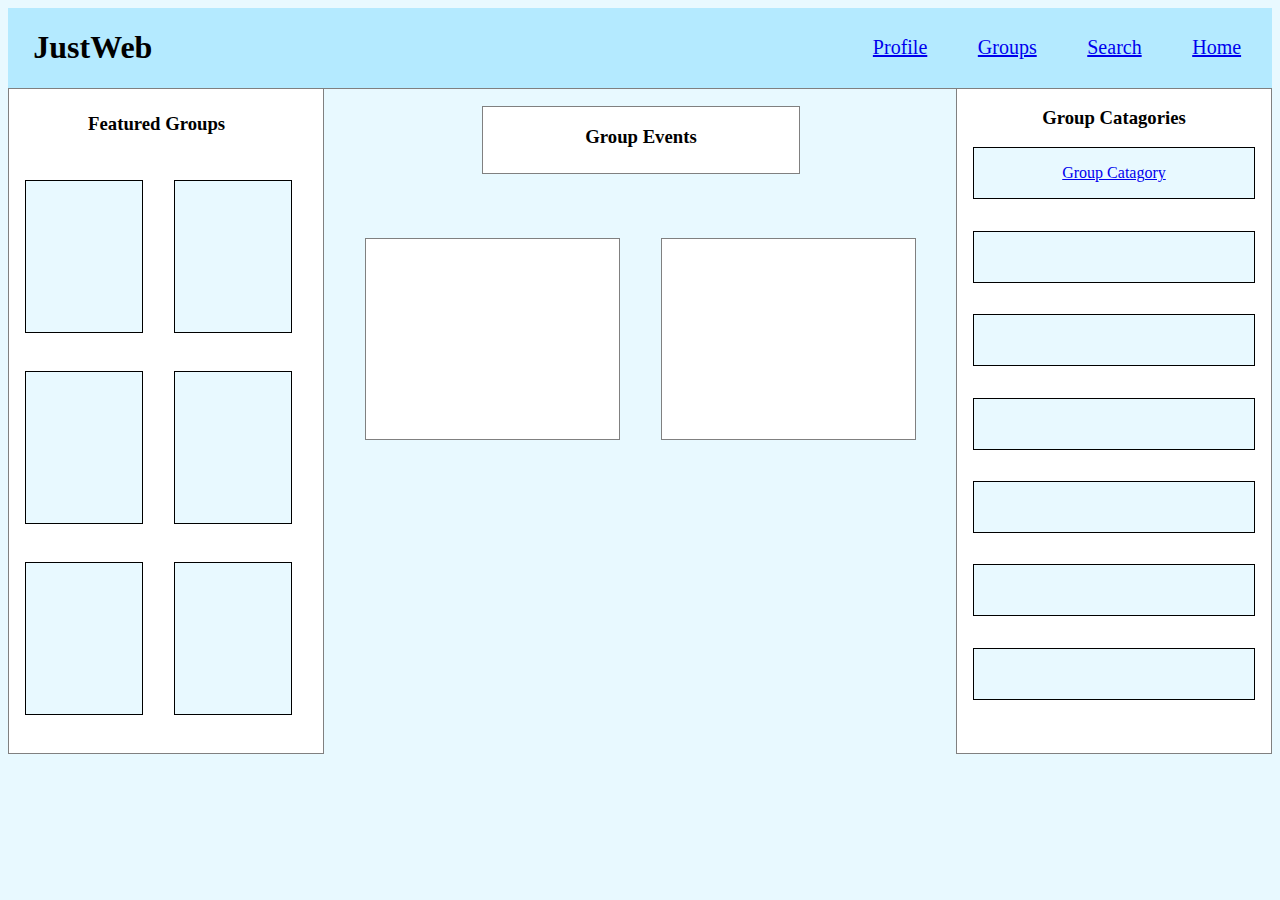
<file: index.html>
<!DOCTYPE html>
<html>
<head>
  <title>JustWeb</title>
<link href="./Home Just Web.css" type="text/css" rel="stylesheet">
</head>
<body>
<header>
<div id="JustWeb">
<h1>JustWeb</h1>
<a  class="home" href="./Profile Just Web.html">Profile</a>
<a  class="home" href="./Groups Just Web.html">Groups</a>
<a  class="home" href="./Search Just Web.html">Search</a>
<a  class="home" href="./index.html">Home</a>
</div>
</header>
<div id="flex">
<div id="wrap">
<div id="section">
  <div class="title">
    <h3>Featured Groups</h3>
  </div>
<div class="box">
</div>
<div class="box">
</div>
<div class="box">
</div>
<div class="box">
</div>
<div class="box">
</div>
<div class="box">
</div>
</div>
</div>
<div id="wrapp">
  <div class="big">
  <div class="events">
    <h3>Group Events</h3>
  </div>
  <div id="wrappp">
  <div class="post">
  </div>
  <div class="post">
  </div>
</div>
</div>
</div>
<div id="wrap">
<div class="catagories">
<h3>Group Catagories</h3>
<div class="boxx">
  <p><a  class="home" href="./Category Just Web.html">Group Catagory</a></p>
</div>
<div class="boxx">
</div>
<div class="boxx">
</div>
<div class="boxx">
</div>
<div class="boxx">
</div>
<div class="boxx">
</div>
<div class="boxx">
</div>
</div>
</div>
</div>
</body>
</file>
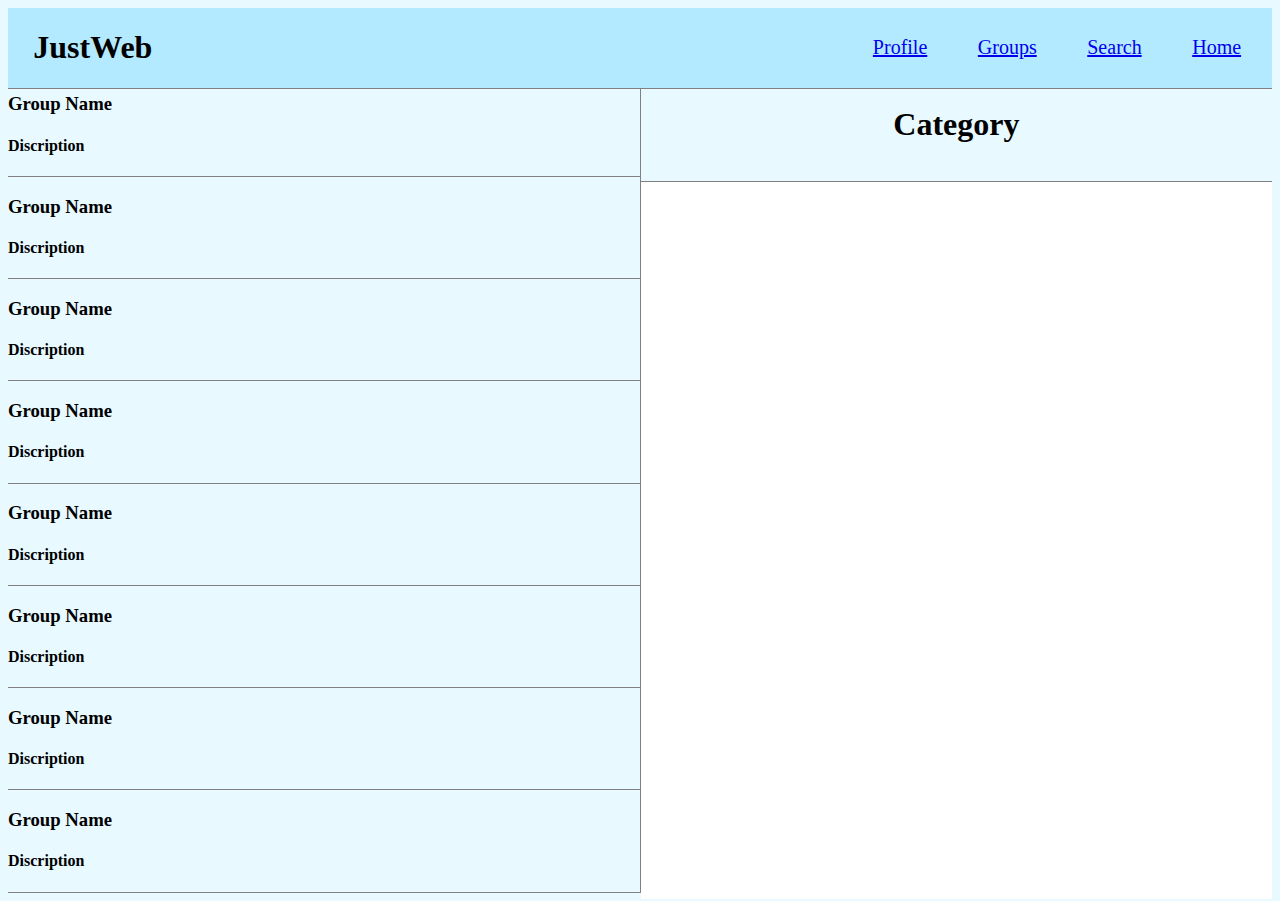
<file: Category Just Web.html>
<!DOCTYPE html>
<html>
<head>
  <title>JustWeb</title>
<link href="./Category Just Web.css" type="text/css" rel="stylesheet">
</head>
<body>
<header>
<div id="JustWeb">
<h1>JustWeb</h1>
<a  class="home" href="./Profile Just Web.html">Profile</a>
<a  class="home" href="./Groups Just Web.html">Groups</a>
<a  class="home" href="./Search Just Web.html">Search</a>
<a  class="home" href="./index.html">Home</a>
</div>
</header>
<div id="wrap">
  <div id="bigbox">
  <div class="firstsmallbox">
    <h3>Group Name</h3>
    <h4>Discription</h4>
  </div>
  <div class="smallbox">
    <h3>Group Name</h3>
    <h4>Discription</h4>
</div>
<div class="smallbox">
  <h3>Group Name</h3>
  <h4>Discription</h4>
</div>
<div class="smallbox">
  <h3>Group Name</h3>
  <h4>Discription</h4>
</div>
<div class="smallbox">
  <h3>Group Name</h3>
  <h4>Discription</h4>
</div>
<div class="smallbox">
  <h3>Group Name</h3>
  <h4>Discription</h4>
</div>
<div class="smallbox">
  <h3>Group Name</h3>
  <h4>Discription</h4>
</div>
<div class="smallbox">
  <h3>Group Name</h3>
  <h4>Discription</h4>
</div>
</div>
<div id="bigboxx">
  <div class="secondsmallbox">
    <h1>Category</h1>
</div>
<div class="kindabigbox">
</div>
</div>
</div>
</body>
</html>
</file>
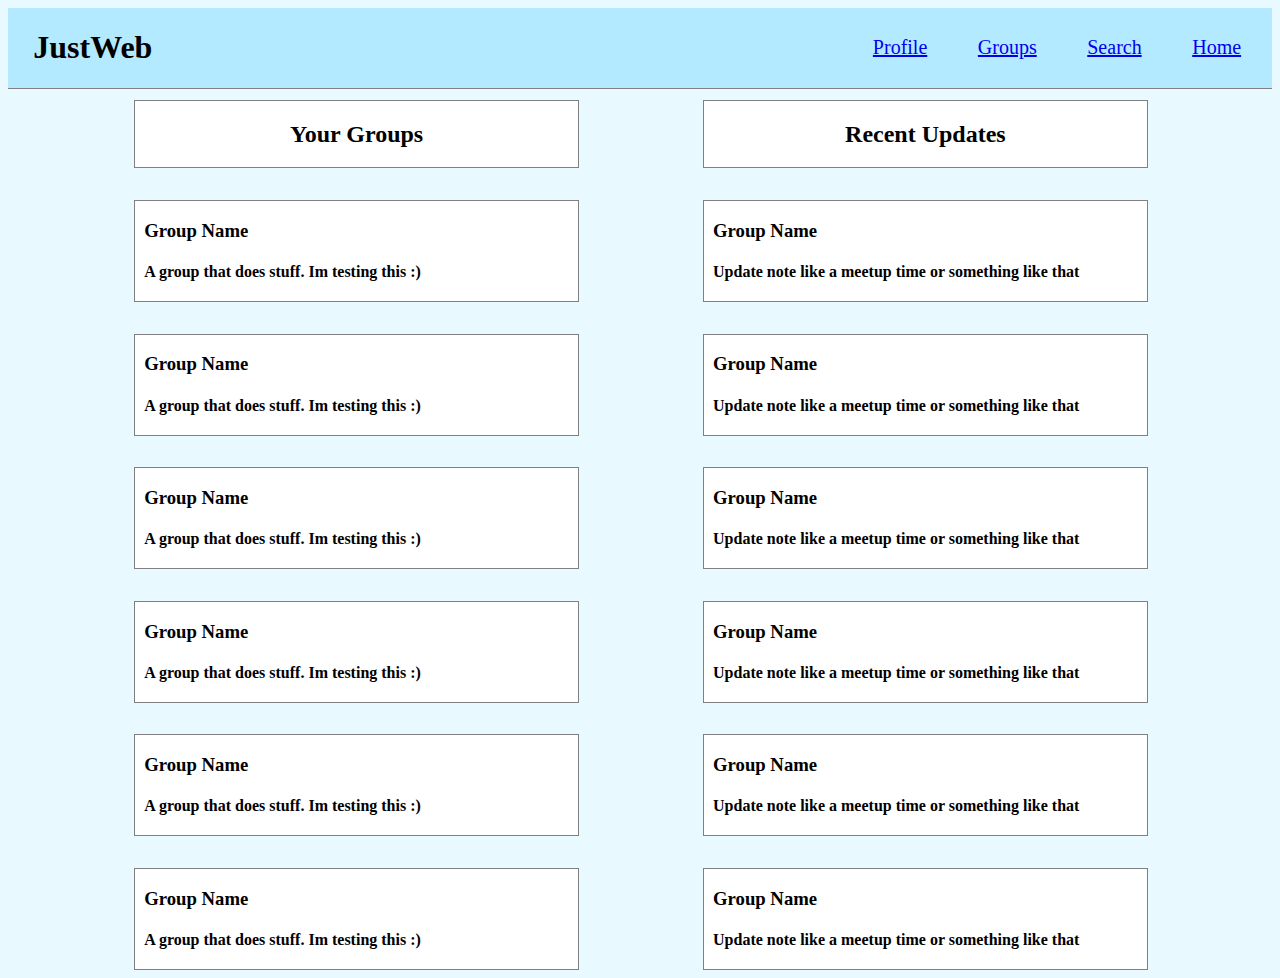
<file: Groups Just Web.html>
<!DOCTYPE html>
<html>
<head>
  <title>JustWeb</title>
<link href="./Groups Just Web.css" type="text/css" rel="stylesheet">
</head>
<body>
<header>
<div id="JustWeb">
<h1>JustWeb</h1>
<a  class="home" href="./Profile Just Web.html">Profile</a>
<a  class="home" href="./Groups Just Web.html">Groups</a>
<a  class="home" href="./Search Just Web.html">Search</a>
<a  class="home" href="./index.html">Home</a>
</div>
</header>
<div id="wrap">
  <div class="groups">
      <div class="box">
    <h2>Your Groups</h2>
  </div>
    <div class="boxes">
      <h3>Group Name</h3>
      <h4>A group that does stuff. Im testing this :)</h4>
    </div>
    <div class="boxes">
      <h3>Group Name</h3>
      <h4>A group that does stuff. Im testing this :)</h4>
    </div>
    <div class="boxes">
      <h3>Group Name</h3>
      <h4>A group that does stuff. Im testing this :)</h4>
    </div>
    <div class="boxes">
      <h3>Group Name</h3>
      <h4>A group that does stuff. Im testing this :)</h4>
    </div>
    <div class="boxes">
      <h3>Group Name</h3>
      <h4>A group that does stuff. Im testing this :)</h4>
    </div>
    <div class="boxes">
      <h3>Group Name</h3>
      <h4>A group that does stuff. Im testing this :)</h4>
    </div>
  </div>
  <div class="groups">
    <div class="boxx">
      <h2>Recent Updates</h2>
    </div>
    <div class="boxess">
      <h3>Group Name</h3>
      <h4>Update note like a meetup time or something like that<h4>
    </div>
    <div class="boxess">
      <h3>Group Name</h3>
      <h4>Update note like a meetup time or something like that<h4>
    </div>
    <div class="boxess">
      <h3>Group Name</h3>
      <h4>Update note like a meetup time or something like that<h4>
    </div>
    <div class="boxess">
      <h3>Group Name</h3>
      <h4>Update note like a meetup time or something like that<h4>
    </div>
    <div class="boxess">
      <h3>Group Name</h3>
      <h4>Update note like a meetup time or something like that<h4>
    </div>
    <div class="boxess">
      <h3>Group Name</h3>
      <h4>Update note like a meetup time or something like that<h4>
    </div>
  </div>
</div>
</body>
</html>
</file>
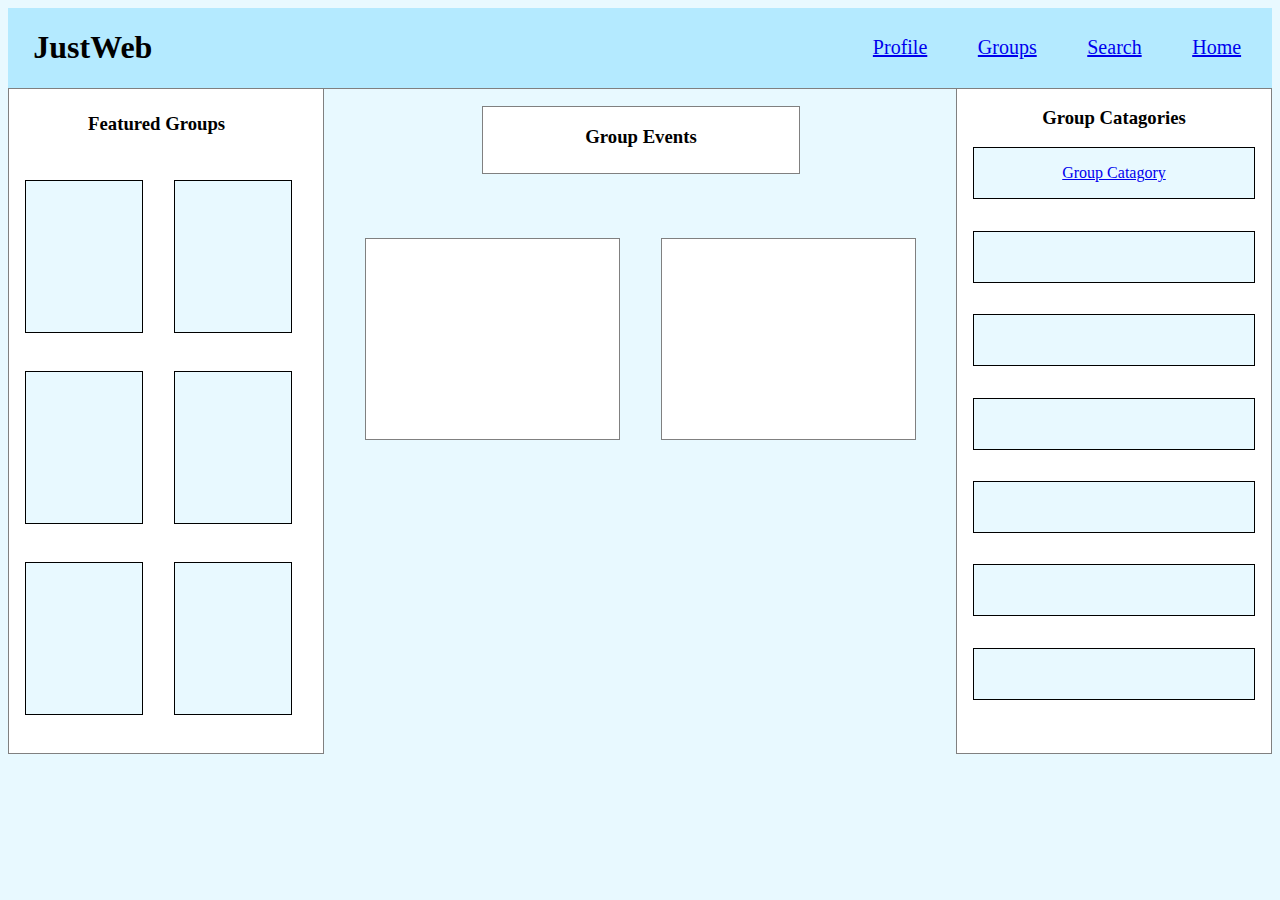
<file: Home Just Web.html>
<!DOCTYPE html>
<html>
<head>
  <title>JustWeb</title>
<link href="./Home Just Web.css" type="text/css" rel="stylesheet">
</head>
<body>
<header>
<div id="JustWeb">
<h1>JustWeb</h1>
<a  class="home" href="./Profile Just Web.html">Profile</a>
<a  class="home" href="./Groups Just Web.html">Groups</a>
<a  class="home" href="./Search Just Web.html">Search</a>
<a  class="home" href="./Home Just Web.html">Home</a>
</div>
</header>
<div id="flex">
<div id="wrap">
<div id="section">
  <div class="title">
    <h3>Featured Groups</h3>
  </div>
<div class="box">
</div>
<div class="box">
</div>
<div class="box">
</div>
<div class="box">
</div>
<div class="box">
</div>
<div class="box">
</div>
</div>
</div>
<div id="wrapp">
  <div class="big">
  <div class="events">
    <h3>Group Events</h3>
  </div>
  <div id="wrappp">
  <div class="post">
  </div>
  <div class="post">
  </div>
</div>
</div>
</div>
<div id="wrap">
<div class="catagories">
<h3>Group Catagories</h3>
<div class="boxx">
  <p><a  class="home" href="./Category Just Web.html">Group Catagory</a></p>
</div>
<div class="boxx">
</div>
<div class="boxx">
</div>
<div class="boxx">
</div>
<div class="boxx">
</div>
<div class="boxx">
</div>
<div class="boxx">
</div>
</div>
</div>
</div>
</body>
</file>
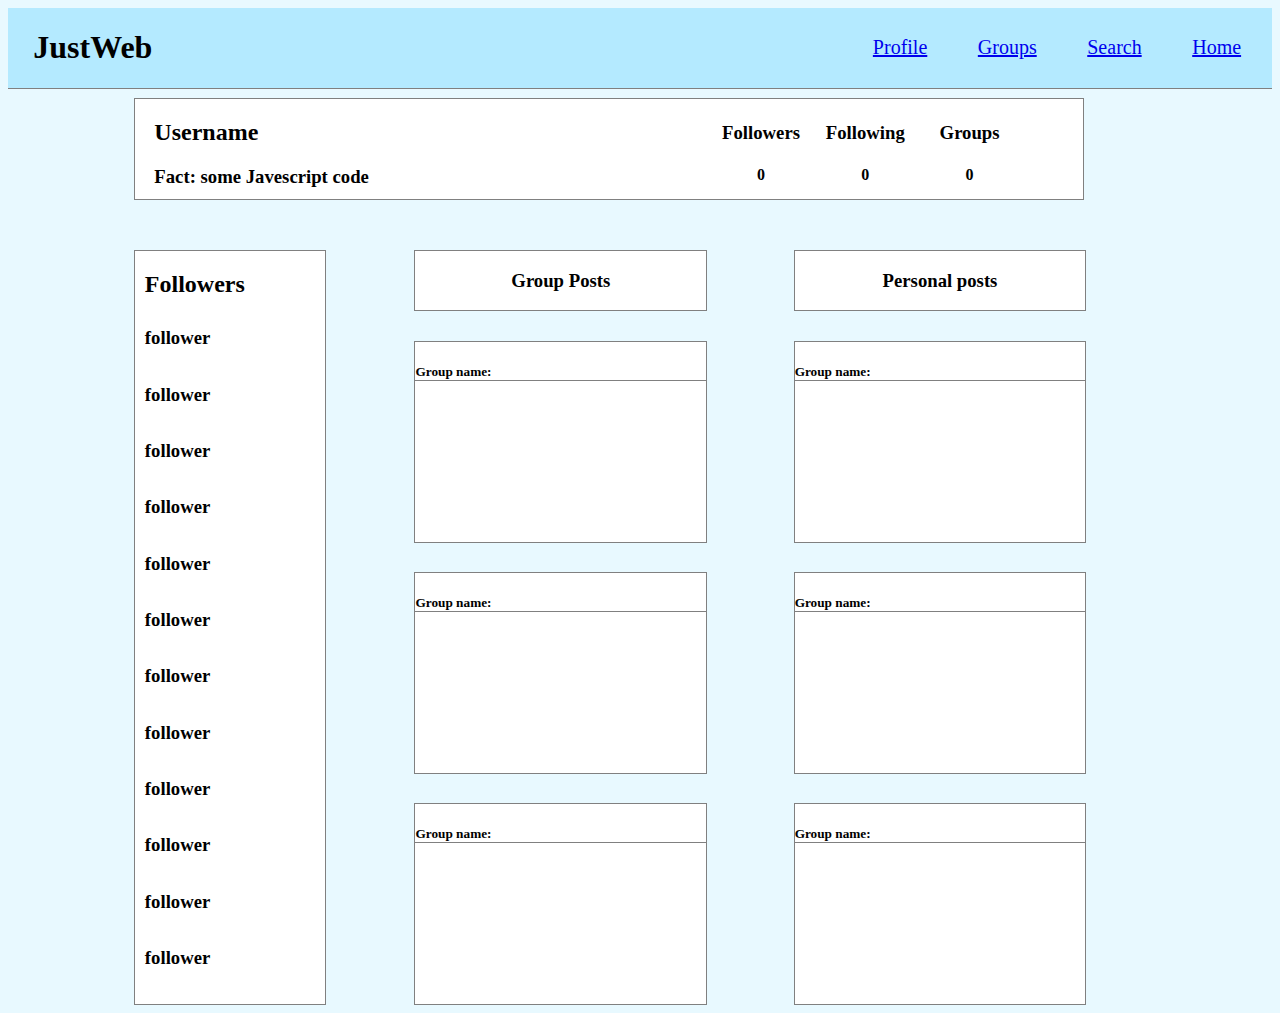
<file: Profile Just Web.html>
<!DOCTYPE html>
<html>
<head>
  <title>JustWeb</title>
<link href="./Profile Just Web.css" type="text/css" rel="stylesheet">
</head>
<body>
<header>
<div id="JustWeb">
<h1>JustWeb</h1>
<a  class="home" href="./Profile Just Web.html">Profile</a>
<a  class="home" href="./Groups Just Web.html">Groups</a>
<a  class="home" href="./Search Just Web.html">Search</a>
<a  class="home" href="./index.html">Home</a>
</div>
</header>
<div id="profile">
  <div class="name">
    <h2>Username</h2>
    <h3>Fact: some Javescript code</h3>
</div>
  <div class="amount">
    <h3>Followers</h3>
    <h4>0</h4>
  </div>
  <div class="amount2">
    <h3>Following</h3>
    <h4>0</h4>
  </div>
  <div class="amount2">
    <h3>Groups</h3>
    <h4>0</h4>
  </div>
</div>
<div id="wrap">
<div class="tab">
  <div class="inside">
    <h2>Followers</h2>
  </div>
  <div class="inside">
    <h3>follower</h3>
  </div>
  <div class="inside">
    <h3>follower</h3>
  </div>
  <div class="inside">
    <h3>follower</h3>
  </div>
  <div class="inside">
    <h3>follower</h3>
  </div>
  <div class="inside">
    <h3>follower</h3>
  </div>
  <div class="inside">
    <h3>follower</h3>
  </div>
  <div class="inside">
    <h3>follower</h3>
  </div>
  <div class="inside">
    <h3>follower</h3>
  </div>
  <div class="inside">
    <h3>follower</h3>
  </div>
  <div class="inside">
    <h3>follower</h3>
  </div>
  <div class="inside">
    <h3>follower</h3>
  </div>
  <div class="inside">
    <h3>follower</h3>
  </div>
</div>
<div class="first">
<div class="groups">
  <h3>Group Posts<h3>
</div>
<div class="post">
  <div class="border">
    <h5>Group name:</h5>
</div>
</div>
<div class="post">
  <div class="border">
    <h5>Group name:</h5>
</div>
</div>
<div class="post">
  <div class="border">
    <h5>Group name:</h5>
</div>
</div>
</div>
<div class="first">
<div class="groups">
  <h3>Personal posts</h3>
</div>
<div class="post">
  <div class="border">
    <h5>Group name:</h5>
</div>
</div>
<div class="post">
  <div class="border">
    <h5>Group name:</h5>
</div>
</div>
<div class="post">
  <div class="border">
    <h5>Group name:</h5>
</div>
</div>
</div>
</div>
</body>
</file>
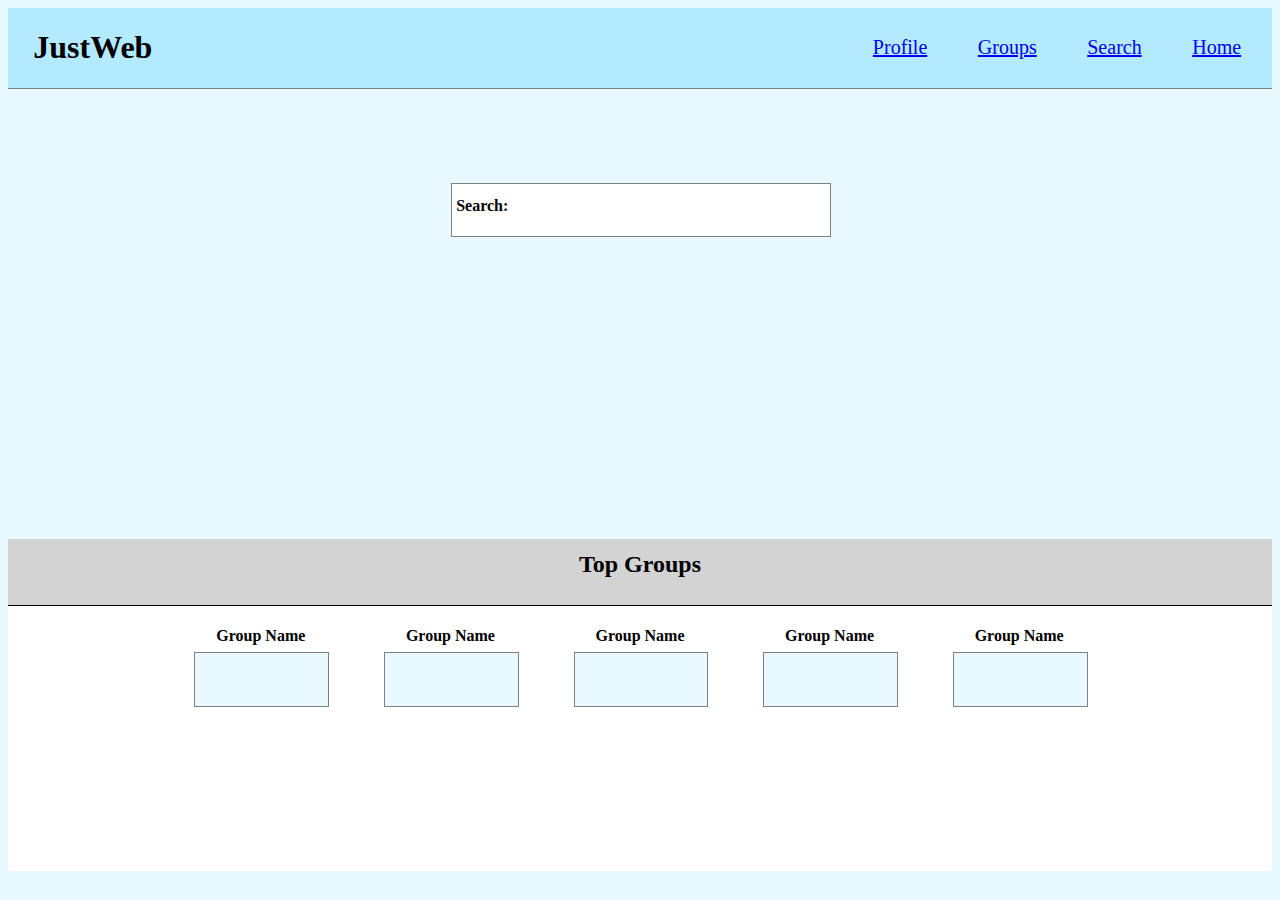
<file: Search Just Web.html>
<html>
<head>
  <title>JustWeb</title>
<link href="./Search Just Web.css" type="text/css" rel="stylesheet">
</head>
<body>
<header>
<div id="JustWeb">
<h1>JustWeb</h1>
<a  class="home" href="./Profile Just Web.html">Profile</a>
<a  class="home" href="./Groups Just Web.html">Groups</a>
<a  class="home" href="./Search Just Web.html">Search</a>
<a  class="home" href="./Home Just Web.html">Home</a>
</div>
</header>
<div id="search">
  <div class="box">
    <div class="annoyance">
      <h4>Search:</h4>
    </div>
  </div>
</div>
<div class="text">
<h2>Top Groups</h2>
</div>
<div id="section">
  <div class="name">
    <h4>Group Name</h4>
  <div class="group">
  </div>
</div>
<div class="name">
      <h4>Group Name</h4>
  <div class="group">
  </div>
</div>
<div class="name">
      <h4>Group Name</h4>
  <div class="group">
  </div>
</div>
<div class="name">
      <h4>Group Name</h4>
  <div class="group">
  </div>
</div>
<div class="name">
      <h4>Group Name</h4>
  <div class="group">
  </div>
</div>
</div>
</body>
</html>
</file>
<file: Home Just Web.css>
#JustWeb {
  z-index: 1;
  display: flex;
  position: relative;
  align-items: center;
  border-bottom: 1px solid grey;
  min-width: 100%;
  max-height: 100px;
  background-color: #b4eaff;
}

#JustWeb h1 {
  color: black;
  padding-right: 55%;
  margin-left: 2%;
}

#JustWeb a {
  font-size: 20px;
  padding-left: 2%;
  padding-right: 2%;
}

header{
  height: 60px;
}

body{
  background-color:#e8f9ff;
}

#flex{
  display: flex;
  flex-wrap: wrap;
}

#wrap{
  display:flex;
  min-width: 25%;
  margin-top: 1%;
  flex-wrap: wrap;
  flex-direction: column;
}

#wrapp{
  display:flex;
  min-height: 100%;
  min-width: 50%;
  margin-top: 1%;
  flex-wrap: wrap;
  flex-direction: column;
}

#section{
  max-width: 100%;
  min-height: 125%;
  border:1px solid grey;
  display:flex;
  flex-wrap: wrap;
  background-color: white;
  margin-top: 2%;
}

.title{
  margin-left: 22%;
  margin-top: 2%;
  min-width: 50%;
  text-align: center;
}

.box{
  margin-right: 5%;
  margin-left: 5%;
  margin-bottom: 12%;
  min-width: 37%;
  min-height:125px;
  border:solid black 1px;
  background-color:#e8f9ff;
}

.catagories{
  margin-top: 2%;
  background-color: white;
  min-height:125%;
  text-align: center;
  border: 1px solid grey;
}

.boxx{
  margin-right: 5%;
  margin-top: 6%;
  margin-bottom: 10%;
  margin-left: 5%;
  min-width: 37%;
  min-height:50px;
  border:solid black 1px;
  background-color:#e8f9ff;
}

.big{
  margin-top: 1%;
  min-height: 125%;
  min-width: 100%;
  background-color: #e8f9ff;
}

.events{
  text-align: center;
  margin-left: 25%;
  margin-top: 3%;
  max-width: 50%;
  min-height: 10%;
  background-color: white;
  border: 1px solid grey;
}

.post{
  margin-left: 6.5%;
  min-height:200px;
  min-width:40%;
  border:solid grey 1px;
  margin-top: 10%;
  background-color: white;
}

#wrappp{
  display: flex;
  flex-wrap: wrap;
}
</file>
<file: Category Just Web.css>
#JustWeb {
  z-index: 1;
  display: flex;
  position: relative;
  align-items: center;
  border-bottom: 1px solid grey;
  min-width: 100%;
  max-height: 100px;
  background-color: #b4eaff;
}

#JustWeb h1 {
  color: black;
  padding-right: 55%;
  margin-left: 2%;
}

#JustWeb a {
  font-size: 20px;
  padding-left: 2%;
  padding-right: 2%;
}

header{
  height: 60px;
}

body{
  background-color:#e8f9ff;
}

#wrap{
  display:flex;
  flex-wrap: wrap;
  flex-direction: row;
}

#bigbox{
  min-width: 50%;
  min-height: 685px;
  border-right: 1px solid grey;
}

#bigboxx{
  min-width: 49.9%;
  min-height: 685px;
}

.firstsmallbox{
  min-width:100%;
  min-height: 10%;
  border-bottom: solid grey 1px;
  margin-top: 4%;
}

.secondsmallbox{
  min-width:100%;
  min-height: 13.65%;
  border-bottom: solid grey 1px;
  text-align: center;
}

.secondsmallbox h1{
  padding-top: 6%;
  margin-top: 0%;
}

.smallbox{
  min-width:100%;
  min-height: 10%;
  border-bottom: solid grey 1px;
}

.kindabigbox{
  min-height: 87%;
  background-color: white;
}
</file>
<file: Groups Just Web.css>
#JustWeb {
  z-index: 1;
  display: flex;
  position: relative;
  align-items: center;
  border-bottom: 1px solid grey;
  min-width: 100%;
  max-height: 100px;
  background-color: #b4eaff;
}

#JustWeb h1 {
  color: black;
  padding-right: 55%;
  margin-left: 2%;
}

#JustWeb a {
  font-size: 20px;
  padding-left: 2%;
  padding-right: 2%;
}

header{
  height: 60px;
}

body{
  background-color:#e8f9ff;
}

#wrap{
  display:flex;
  flex-wrap: wrap;
}

.groups{
  min-width: 50%;
}

.box{
  max-width: 70%;;
  background-color: white;
  border:1px solid grey;
  margin-left: 20%;
  min-height: 5%;
  margin-top: 5%;
  text-align: center;
}

.boxes{
  max-width: 70%;
  height:100px;
  background-color: white;
  border:1px solid grey;
  margin-left: 20%;
  margin-top: 5%;
}

.boxes h3, h4{
  margin-left: 2%;
}


.boxx{
  max-width: 70%;;
  background-color: white;
  border:1px solid grey;
  margin-left: 10%;
  min-height: 5%;
  margin-top: 5%;
  text-align: center;
}

.boxess{
  max-width: 70%;
  height:100px;
  background-color: white;
  border:1px solid grey;
  margin-left: 10%;
  margin-top: 5%;
}

.boxess h3, h4{
  margin-left: 2%;
}
</file>
<file: Profile Just Web.css>
#JustWeb {
  z-index: 1;
  display: flex;
  position: relative;
  align-items: center;
  border-bottom: 1px solid grey;
  min-width: 100%;
  max-height: 100px;
  background-color: #b4eaff;
}

#JustWeb h1 {
  color: black;
  padding-right: 55%;
  margin-left: 2%;
}

#JustWeb a {
  font-size: 20px;
  padding-left: 2%;
  padding-right: 2%;
}

header{
  height: 60px;
}

body{
  background-color:#e8f9ff;
}

#profile{
  max-width: 75%;
  min-height: 100px;
  border:solid grey 1px;
  margin-top: 30px;
  flex-wrap: wrap;
  display: flex;
  margin-left: 10%;
  background-color: white;
}

.name{
  max-height: 30px;
  width: 50%;
  margin-left: 2%;
}

.amount{
  min-width: 10%;
  max-height: 50px;
  margin-left: 9%;
  margin-top:.5%;
}

.amount2{
  min-width: 10%;
  max-height: 50px;
  margin-left: 1%;
  margin-top:.5%;
}

.amount2 h3,h4{
  text-align: center;
}

.amount h3,h4{
  text-align:center;
}

#wrap{
  display: flex;
  flex-wrap: wrap;
}

.tab{
  margin-top: 50px;
  min-height: 700px;
  min-width:15%;
  border:solid grey 1px;
  margin-left: 10%;
  background-color:white;
}

.inside{
  min-width: 100%;
  min-height: 5%;
  margin-left: 5%;
}

.first{
  min-width:23%;
  min-height:700px;
  margin-left: 7%;
}

.groups{
  min-height: 30px;
  min-width:100%;
  border:solid grey 1px;
  margin-top: 50px;
  background-color: white;
}

.groups h3{
text-align: center;
}

.post{
  min-height:200px;
  min-width:100%;
  border:solid grey 1px;
  margin-top: 10%;
  background-color: white;
}

.border{
  min-width: 100%;
}

.border h5{
  margin-bottom: 10%;
  border-bottom: solid grey 1px;
}

.extra{
  margin-left: 10%;
  min-width: 10%;
  min-height: 700px;
  border:solid grey 1px;
  margin-top: 50px;
  background-color: white;
}
</file>
<file: Search Just Web.css>
#JustWeb {
  z-index: 1;
  display: flex;
  position: relative;
  align-items: center;
  border-bottom: 1px solid grey;
  min-width: 100%;
  max-height: 100px;
  background-color: #b4eaff;
}

#JustWeb h1 {
  color: black;
  padding-right: 55%;
  margin-left: 2%;
}

#JustWeb a {
  font-size: 20px;
  padding-left: 2%;
  padding-right: 2%;
}

header{
  height: 60px;
}

body{
  background-color:#e8f9ff;
}

#search{
  min-width: 100%;
  min-height: 51%;
}

.box{
  min-height: 7%;
  max-width: 30%;
  border:.1px solid #e8f9ff;;
  margin-left: 35%;
}

.annoyance{
  max-width: 100%;
  max-height: 7%;
  border: solid grey 1px;
  margin-top: 30%;
  background-color: white;
}

.annoyance h4{
  margin-top: 3.5%;
  margin-left: 1%;
}

#section{
  min-height: 30%;
  max-width: 100%;
  display:flex;
  flex-wrap: wrap;
  background-color: white;
  justify-content: center;
}

#section p{
  margin-left: 1%;
  font-size: 20px;
}

.group{
  min-height: 20%;
  max-width: 70%;
  border: solid 1px grey;
  margin-left: 15%;
  background-color:#e8f9ff;
  background-image: url("http://www.catster.com/wp-content/uploads/2017/08/A-fluffy-cat-looking-funny-surprised-or-concerned.jpg");
  background-size: cover;
}

.text{
  text-align: center;
  background-color: lightgrey;
  min-width:100%;
  padding-bottom: .5%;
  max-height: 7%;
  border-bottom: 1px black solid;
}

.text h2{
  padding-top: 1%;
}

.name{
  min-width: 15%;
  text-align: center;
}

.name h4{
  margin-bottom: 4%;
}
</file>
